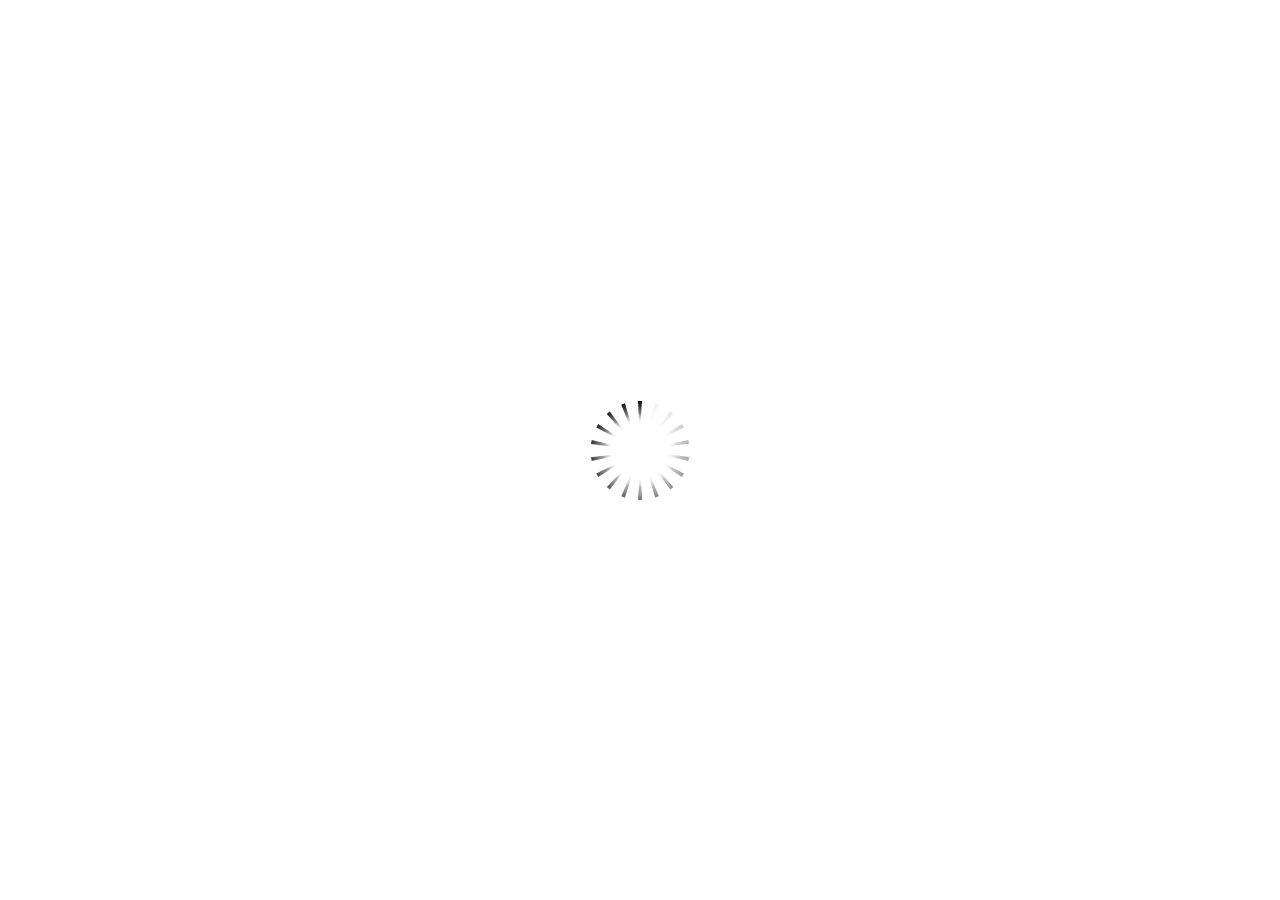
<file: index.html>
<!DOCTYPE HTML>
<html style="height: 100%;" lang="es">
<head>
    
    <meta http-equiv="Content-Type" content="text/html;charset=utf-8">
    <!-- Creado con Storyline 360 - http://www.articulate.com  -->
    <!-- version: 3.18.16449.0 -->

    <title>NEGOCIO_BANCARIO_PT1_05102018</title>
    <style>
        body {
            background: #ffffff;
            overflow: hidden;
        }

        html, body, table {
            height: 100%;
            width: 100%;
            margin: 0;
            padding: 0;
            border: 0;
        }

        table td {
            vertical-align: middle;
            text-align: center;
        }

        #nosupport {
            background: #f5f5f5;
            margin: 50px 65px;
            border: 1px solid #d5d5d5;
            width: calc(100% - 130px);
            height: calc(100% - 100px);
        }

        p {
            font-family: 'Helvetica Neue', Helvetica, Arial, Verdana, sans-serif;
            font-size: 12pt;
            color: #303030;
        }

        a {
            color: #2D9DDA;
            text-decoration: none !important;
        }

    </style>
    <script>
        var html5Supported = true;

    </script>
    <!--[if lte IE 9]><script>html5Supported = false;</script><![endif]-->

    <script type="text/javascript">

        function routePlayer() {

            var settings = {
                lmsEnabled: false,
                tincanEnabled: false,
                aoEnabled: false,
                runtimeOrder: [{"type":"html5","url":"story_html5.html"},{"type":"flash","url":"story_flash.html"}],
                warnOnCommitFail: false
            };

            var PARAM_WARN_ON_COMMIT = {name: 'warncommit', value: 1},
                    PARAM_LMS = {name: 'lms', value: 1},
                    PARAM_TINCAN = {name: 'tincan', value: true},
                    PARAM_AO = {name: 'aosupport', value: true};

            var detection = {
                agent: navigator.userAgent,

                flashEnabled: function() {
                    var description, version, flashAX,
                            plugin = navigator.plugins["Shockwave Flash"];

                    if (plugin != null) {
                        description = plugin.description.split(" ");
                        version = Number(description[description.length - 2]);

                        return (version >= 10) || isNaN(version);
                    } else {
                        try {
                            flashAX = new ActiveXObject("ShockwaveFlash.ShockwaveFlash.10");
                            return (flashAX != null);
                        } catch (e) {
                        }
                    }

                    return false;
                },
				
                isFlashWaiting: function() {
                    var html = '',
                    divFlash = document.getElementById('flashCheck'),
                    player;

                    html += '<object width="100px" height="100px" id="player" type="application/x-shockwave-flash">';
                    html += '<param name="name" value="player" />';
                    html += '<param name="wmode" value="opaque" />';
                    html += '<param name="allowScriptAccess" value="always" />';
                    html += '</object>';

                    divFlash.innerHTML = html;
                    player = document.getElementById('player');

                    return player != null && player.getBoundingClientRect().width > 0;
                },

                html5Enabled: function() {
                    return html5Supported;
                },

                ampEnabled: function() {
                    return ((this.isIOS() && this.isIPad()) || this.isAndroid());
                },

                isIOS: function() {
                    return (this.agent.indexOf("AppleWebKit/") > -1 && this.agent.indexOf("Mobile/") > -1)
                },

                isAndroid: function() {
                    return (this.agent.indexOf("Android") > -1);
                },

                isIPad: function() {
                    return (this.agent.indexOf("iPad") > -1);
                },

                isEdge: function() {
                    var hasGlCapability = (function() {
                        var canv = document.createElement('canvas'),
                            gl = canv.getContext('webgl') || canv.getContext('experimental-webgl');
                        canv = null;
                        return gl != null;
                    }());
                    return window.MSBlobBuilder != null && window.msCrypto == null && hasGlCapability;
                }
            };

            var router = {

                init: function() {
                    var i, url, launchInfo,
                        redirected = false,
                        order = settings.runtimeOrder,
                        launchMap = {
                            flash: {
                                isEnabled: 'flashEnabled',
                                getParams: 'getFlashParams',
                                delim: '?'
                            },
                            html5: {
                                isEnabled: 'html5Enabled',
                                getParams: 'getHtml5Params',
                                delim: '?'
                            },
                            amp: {
                                isEnabled: 'ampEnabled',
                                getParams: 'getAmpParams',
                                delim: '#'
                            }
                        };

                    if (document.location.search.toLowerCase().indexOf('forceflash') != -1) {
                        this.moveFlashToStartOfOrder(order);
                    }

                    for (i = 0; i < order.length; i++) {
                        launchInfo = launchMap[order[i].type];
                        url = order[i].url;

                        if (detection[launchInfo.isEnabled]()) {
                            this.redirect(url, this[launchInfo.getParams](), launchInfo.delim);
                            redirected = true;
                            break;
                        }
                    }

                    if (!redirected) {
                        if (
                            detection.isEdge() &&
                            order[0].type === 'flash' &&
                            detection.isFlashWaiting()
                        ) {
                            launchInfo = launchMap[order[0].type];
                            url = order[0].url;
                            this.redirect(url, this[launchInfo.getParams](), launchInfo.delim);
                        } else {
                            document.getElementById('nosupport').style.visibility = 'visible';
                        }
                    }
                },

                moveFlashToStartOfOrder: function (order) {
                    var i,
                        flashIndex = -1;
                    for (i = 0; i < order.length; i++) {
                        if (order[i].type == "flash") {
                            flashIndex = i;
                            break;
                        }
                    }
                    if (flashIndex != -1) {
                        order.splice(0, 0, order.splice(flashIndex, 1)[0]);
                    }
                },

                getQueryString: function (params) {
                    params = params || [];
                    var i,
                            queryString = document.location.search.substr(1),
                            paramArr = queryString.length > 0 ? queryString.split('&') : [];

                    for (i = 0; i < params.length; i++) {
                        paramArr.push([params[i].name, params[i].value].join('='));
                    }

                    return paramArr.join('&');
                },

                formatUrl: function (url, params, delim) {
                    delim = delim || '?';

                    var queryString = this.getQueryString(params);

                    if (queryString != null && queryString.length > 0) {
                        return [url, queryString].join(delim);
                    }

                    return url;
                },

                redirect: function (url, params, delim) {
                    window.location.replace(this.formatUrl(url, params, delim));
                },

                getFlashParams: function () {
                    return [];
                },

                getHtml5Params: function () {
                    var params = [];
                    if (settings.tincanEnabled) {
                        params.push(PARAM_TINCAN);
                    } else if (settings.lmsEnabled) {
                        params.push(PARAM_LMS);
                        if (settings.warnOnCommitFail) {
                            params.push(PARAM_WARN_ON_COMMIT);
                        }
                    }

                    return params;
                },

                getAmpParams: function () {
                    var tincanProto = settings.aoEnabled || settings.tincanEnabled,
                            params = [];
                    // build AMP params
                    if (tincanProto) {
                        params.push(PARAM_TINCAN);
                        if (settings.aoEnabled) {
                            params.push(PARAM_AO);
                        }
                    }
                    return params;
                }
            };

            router.init();
        };

    </script>
</head>
<body onload="routePlayer()" style="height: 100%;">
<div id="nosupport" style="visibility: hidden;">
    <table>
        <tr>
            <td>
                <p>
                    <svg xmlns="http://www.w3.org/2000/svg" width="90.2" height="74.9" viewBox="0 0 90 75" version="1.1">
                        <g transform="scale(.1)">
                            <path d="m409 7c54-25 106 20 130 66 106 170 213 340 320 510 17 28 32 63 19 96-14 36-55 51-91 51-224 1-448 0-672 0-35 1-76-3-100-33-26-32-15-77 5-108 107-173 216-344 324-517 16-26 35-53 65-65z"
                                  fill="#4c4c4c"></path>
                            <path d="m419 57c26-20 55 4 68 27 109 174 218 348 328 522 9 17 23 35 17 55-11 20-36 18-55 19-224 0-447 0-670 0-20-1-46 1-57-19-5-18 6-34 14-48 109-174 218-348 327-522 9-12 17-25 28-34z"
                                  fill="#f5f5f5"></path>
                            <path d="m429 179c25-12 58 8 56 35-1 81-5 161-10 242 2 32-49 39-57 9-7-73-6-146-11-219-1-24-4-56 22-67zM430 539 430 539 430 539c45-24 80 53 32 72-45 24-80-53-32-72z"
                                  fill="#4c4c4c"></path>
                        </g>
                    </svg>
                </p>
                <p>No se puede reproducir este curso.</p>
                <p><a href="https://ipc.articulate.com/slw/360/es/cannotplay/">Conoce m?s</a></p>

            </td>
        </tr>
    </table>
</div>
<div id="flashCheck" style="visibility: hidden" >
</div>
</body>
</html>
</file>
